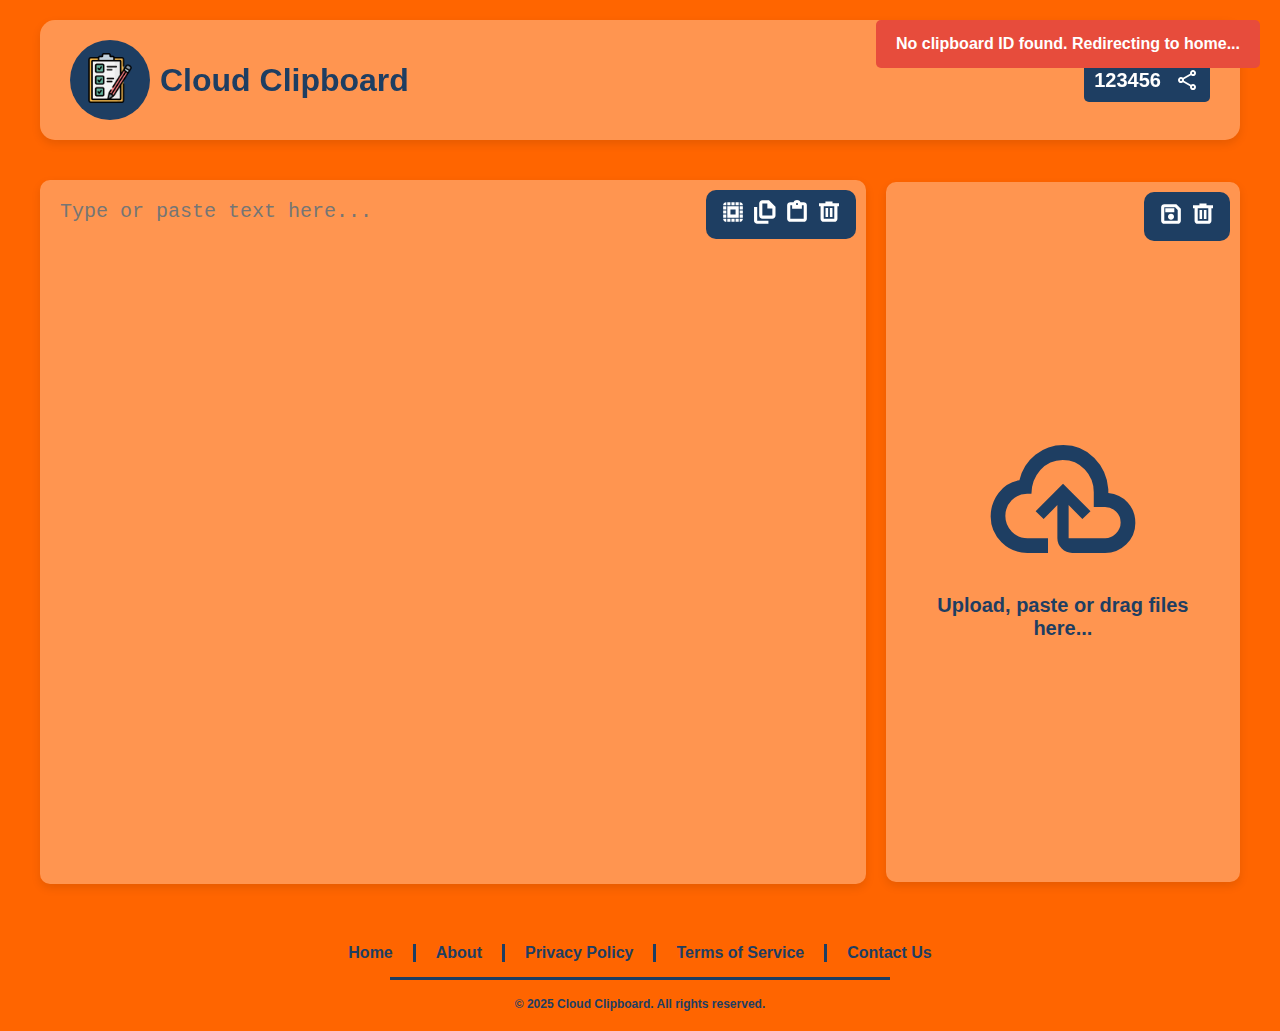
<file: content.html>
<!DOCTYPE html>
<html lang="en">
  <head>
    <meta charset="UTF-8" />
    <meta name="viewport" content="width=device-width, initial-scale=1.0" />
    <title>
      Cloud Clipboard | Online Clipboard for Instant Text & Image Sharing |
      Collaborative Board
    </title>
    <link rel="stylesheet" href="./style/style.css" />
    <link rel="icon" href="./asset/fav.png" type="image/png" />
  </head>
  <body>
    <header>
      <nav class="section-wide" id="marTop">
        <div class="logo">
          <figure>
            <a href="index.html"><img src="./asset/logo.png" alt="Logo" /></a>
          </figure>
          <span class="logo-text">Cloud Clipboard</span>
        </div>
        <div class="secret-code">
          <p>123456</p>
          <svg
            xmlns="http://www.w3.org/2000/svg"
            height="24px"
            viewBox="0 -960 960 960"
            width="24px"
            fill="#ffffff"
          >
            <path
              d="M680-80q-50 0-85-35t-35-85q0-6 3-28L282-392q-16 15-37 23.5t-45 8.5q-50 0-85-35t-35-85q0-50 35-85t85-35q24 0 45 8.5t37 23.5l281-164q-2-7-2.5-13.5T560-760q0-50 35-85t85-35q50 0 85 35t35 85q0 50-35 85t-85 35q-24 0-45-8.5T598-672L317-508q2 7 2.5 13.5t.5 14.5q0 8-.5 14.5T317-452l281 164q16-15 37-23.5t45-8.5q50 0 85 35t35 85q0 50-35 85t-85 35Zm0-80q17 0 28.5-11.5T720-200q0-17-11.5-28.5T680-240q-17 0-28.5 11.5T640-200q0 17 11.5 28.5T680-160ZM200-440q17 0 28.5-11.5T240-480q0-17-11.5-28.5T200-520q-17 0-28.5 11.5T160-480q0 17 11.5 28.5T200-440Zm480-280q17 0 28.5-11.5T720-760q0-17-11.5-28.5T680-800q-17 0-28.5 11.5T640-760q0 17 11.5 28.5T680-720Zm0 520ZM200-480Zm480-280Z"
            />
          </svg>
        </div>
      </nav>
    </header>
    <main>
      <section class="section-wide attachment-section">
        <div class="text-container">
          <textarea
            name=""
            id=""
            cols="auto"
            rows=""
            placeholder="Type or paste text here..."
          ></textarea>
          <div class="text-actions">
            <button class="select-all-btn" title="Select">
              <svg
                xmlns="http://www.w3.org/2000/svg"
                height="24px"
                viewBox="0 -960 960 960"
                width="24px"
                fill="#ffffff"
              >
                <path
                  d="M252-252v-457h457v457H252Zm126-126h205v-205H378v205ZM212-212v126q-53 0-89.5-36.5T86-212h126ZM86-252v-126h126v126H86Zm0-165v-126h126v126H86Zm0-166v-126h126v126H86Zm126-165H86q0-53 36.5-89.5T212-874v126Zm40 662v-126h126v126H252Zm0-662v-126h126v126H252ZM417-86v-126h126v126H417Zm0-662v-126h126v126H417ZM583-86v-126h126v126H583Zm0-662v-126h126v126H583ZM748-86v-126h126q0 53-36.5 89.5T748-86Zm0-166v-126h126v126H748Zm0-165v-126h126v126H748Zm0-166v-126h126v126H748Zm0-165v-126q53 0 89.5 36.5T874-748H748Z"
                />
              </svg>
            </button>
            <button class="copy-btn" title="Copy">
              <svg
                xmlns="http://www.w3.org/2000/svg"
                height="24px"
                viewBox="0 -960 960 960"
                width="24px"
                fill="#ffffff"
              >
                <path
                  d="M774-215H374q-53 0-89.5-36.5T248-341v-484q0-53 36.5-89.5T374-951h266l260 260v350q0 53-36.5 89.5T774-215ZM574-625v-200H374v484h400v-284H574ZM168-9q-53 0-89.5-36.5T42-135v-548h126v548h449V-9H168Zm206-816v200-200 484-484Z"
                />
              </svg>
            </button>
            <button class="paste-btn" title="Paste">
              <svg
                xmlns="http://www.w3.org/2000/svg"
                height="24px"
                viewBox="0 -960 960 960"
                width="24px"
                fill="#ffffff"
              >
                <path
                  d="M212-86q-51.98 0-88.99-37.01T86-212v-536q0-51.97 37.01-88.99Q160.02-874 212-874h129q17-38 55.27-61.5Q434.55-959 480-959q45 0 83.5 23.5T620-874h128q51.97 0 88.99 37.01Q874-799.97 874-748v536q0 51.98-37.01 88.99Q799.97-86 748-86H212Zm0-126h536v-536h-73v136H285v-136h-73v536Zm268-551q17 0 28.5-11.5T520-803q0-17-11.5-28.5T480-843q-17 0-28.5 11.5T440-803q0 17 11.5 28.5T480-763Z"
                />
              </svg>
            </button>
            <button class="clear-btn" title="Clear">
              <svg
                xmlns="http://www.w3.org/2000/svg"
                height="24px"
                viewBox="0 -960 960 960"
                width="24px"
                fill="#ffffff"
              >
                <path
                  d="M269-86q-53 0-89.5-36.5T143-212v-497H80v-126h257v-63h284v63h259v126h-63v497q0 53-36.5 89.5T691-86H269Zm422-623H269v497h422v-497ZM342-281h103v-360H342v360Zm173 0h103v-360H515v360ZM269-709v497-497Z"
                />
              </svg>
            </button>
          </div>
        </div>
        <div class="file-container">
          <svg
            xmlns="http://www.w3.org/2000/svg"
            height="48px"
            viewBox="0 -960 960 960"
            width="48px"
            fill="#1e3e62"
          >
            <path
              d="M252-135q-96.34 0-165.67-68.68Q17-272.35 17-368q0-84 50.5-151T201-600q24-100 102.17-162.5T482.29-825Q599-825 680.5-742.5 762-660 770-543v24q75 7 124 60.7 49 53.71 49 131.3 0 79.92-57.5 135.96Q828-135 749-135H539q-38.98 0-66.99-27.99Q444-190.97 444-229v-212l-88 89-51-50 175-176 176 176-52 50-88-89v212h233.36Q789-229 819-258.87T849-329q0-41-29.87-70.5T749-429h-72v-95q0-84.43-57.15-145.22Q562.71-730 478.47-730 392-730 335-665.5T278-513h-28q-58.27 0-98.64 40.81-40.36 40.81-40.36 101Q111-313 152.44-271t100.06 42H384v94H252Zm228-298Z"
            />
          </svg>
          <p>Upload, paste or drag files here...</p>
          <div class="file-actions">
            <button title="Download">
              <svg
                xmlns="http://www.w3.org/2000/svg"
                height="24px"
                viewBox="0 -960 960 960"
                width="24px"
                fill="#ffffff"
              >
                <path
                  d="M874-694v482q0 53-36.5 89.5T748-86H212q-53 0-89.5-36.5T86-212v-536q0-53 36.5-89.5T212-874h482l180 180Zm-126 53L641-748H212v536h536v-429ZM480-252q50 0 85-35t35-85q0-50-35-85t-85-35q-50 0-85 35t-35 85q0 50 35 85t85 35ZM252-548h360v-160H252v160Zm-40-93v429-536 107Z"
                />
              </svg>
            </button>
            <button class="clear-btn" title="Clear">
              <svg
                xmlns="http://www.w3.org/2000/svg"
                height="24px"
                viewBox="0 -960 960 960"
                width="24px"
                fill="#ffffff"
              >
                <path
                  d="M269-86q-53 0-89.5-36.5T143-212v-497H80v-126h257v-63h284v63h259v126h-63v497q0 53-36.5 89.5T691-86H269Zm422-623H269v497h422v-497ZM342-281h103v-360H342v360Zm173 0h103v-360H515v360ZM269-709v497-497Z"
                />
              </svg>
            </button>
          </div>
        </div>
      </section>
    </main>

    <footer class="section-wide section-top">
      <ul class="footer-links">
        <li><a href="index.html">Home</a></li>
        <li class="borderLeft"><a href="#">About</a></li>
        <li class="borderLeft"><a href="#">Privacy Policy</a></li>
        <li class="borderLeft"><a href="#">Terms of Service</a></li>
        <li class="borderLeft"><a href="#">Contact Us</a></li>
      </ul>
      <hr />
      <p><small>&copy; 2025 Cloud Clipboard. All rights reserved.</small></p>
    </footer>

    <script src="./script/content-script.js"></script>
  </body>
</html>
</file>
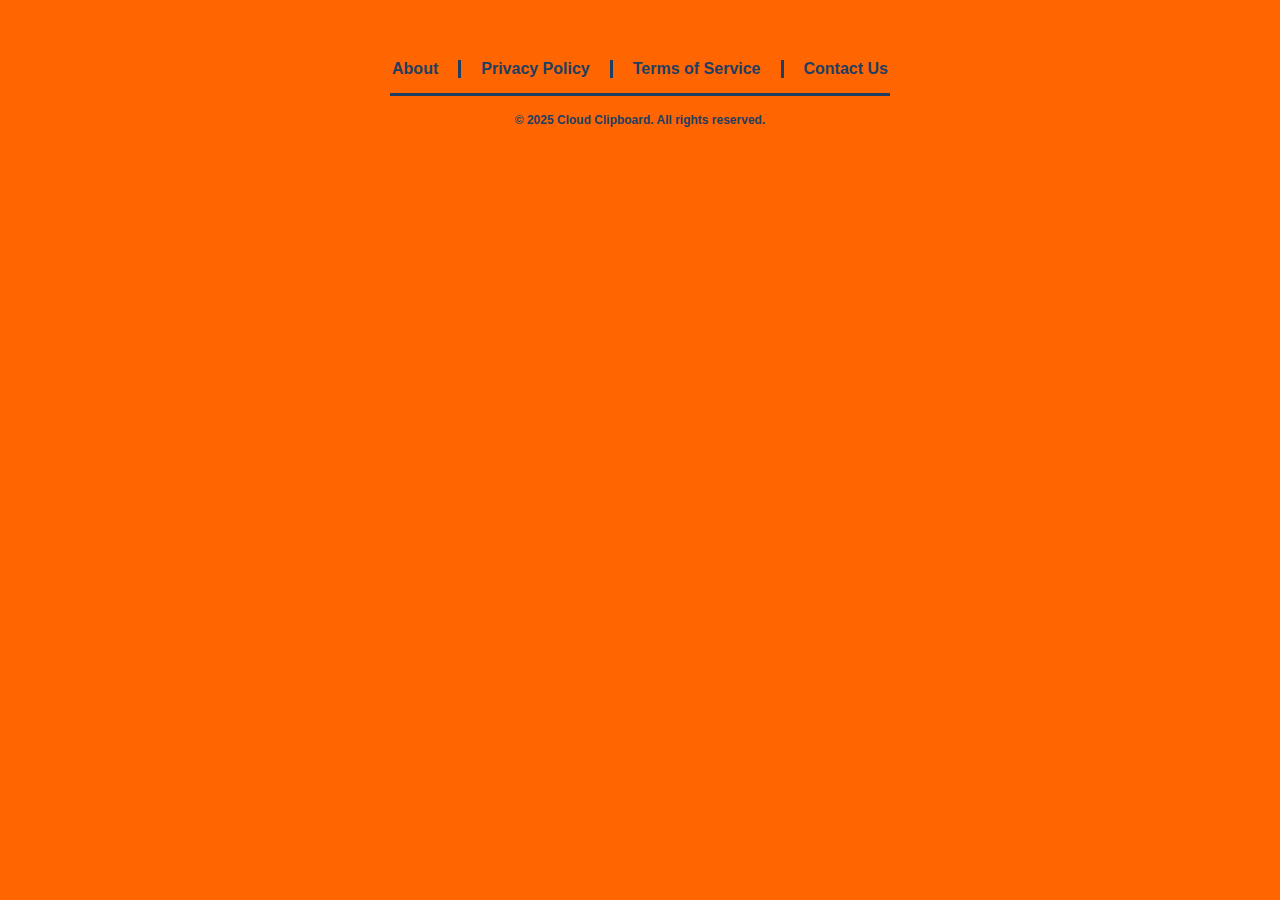
<file: footer.html>
<!DOCTYPE html>
<html lang="en">
<head>
    <meta charset="UTF-8">
    <meta name="viewport" content="width=device-width, initial-scale=1.0">
    <title>Document</title>
    <link rel="stylesheet" href="./style/style.css">
</head>
<body>
    <footer class="section-wide section-top">
        <ul class="footer-links">
            <li><a href="#">About</a></li>
            <li class="borderLeft"><a href="#">Privacy Policy</a></li>
            <li class="borderLeft"><a href="#">Terms of Service</a></li>
            <li class="borderLeft"><a href="#">Contact Us</a></li>
        </ul>
        <hr>
        <p><small>&copy; 2025 Cloud Clipboard. All rights reserved.</small></p>
    </footer>
</body>
</html>
</file>
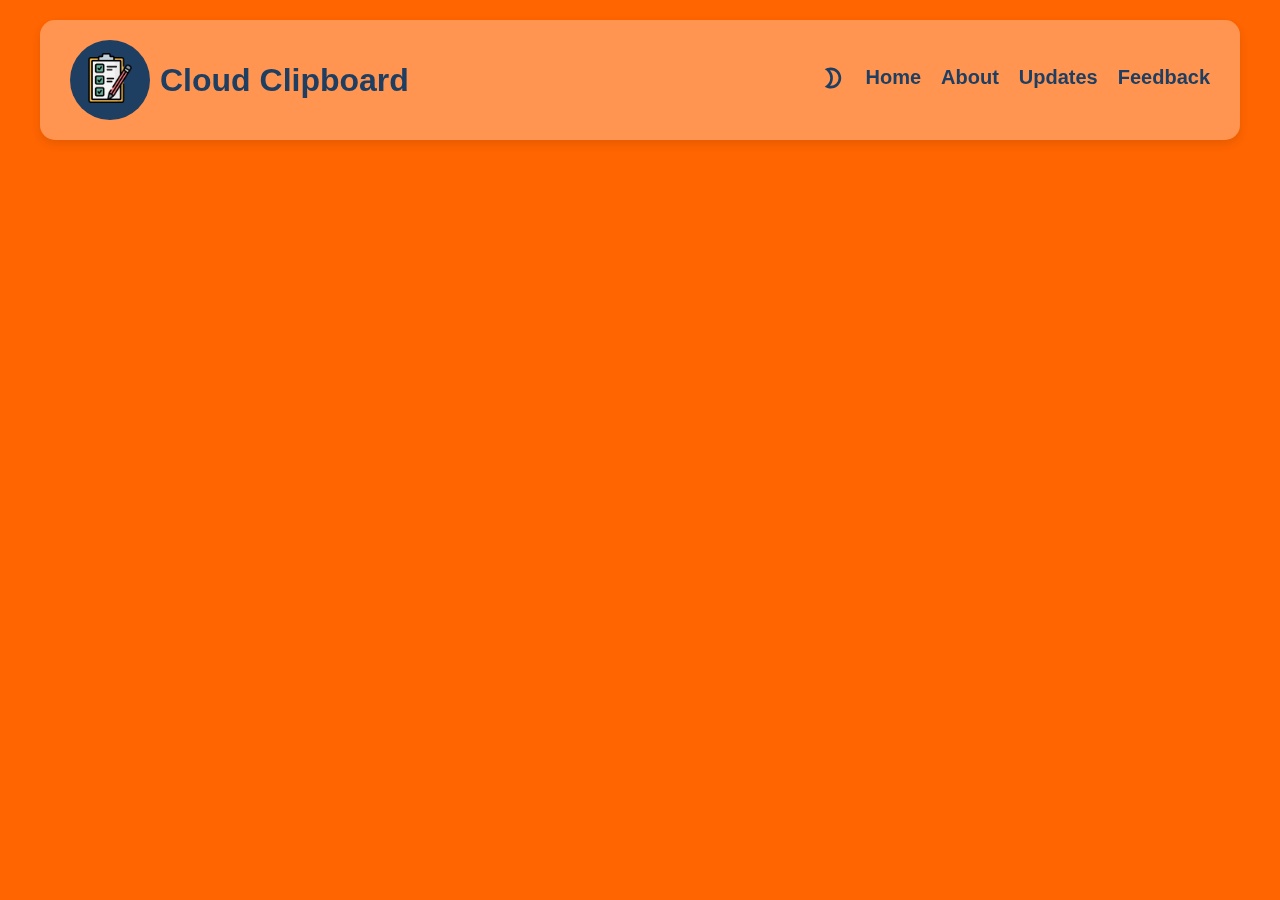
<file: header.html>
<!DOCTYPE html>
<html lang="en">
<head>
    <meta charset="UTF-8">
    <meta name="viewport" content="width=device-width, initial-scale=1.0">
    <title>Document</title>
    <link rel="stylesheet" href="./style/style.css">
</head>
<body>
    <header>
        <ul class="mobile-menu">
                <li class="control">
                    <div>
                        <img onclick="closeMenu()" src="./asset/close_menu.svg" alt="close Menu">
                    </div>
                    <div>
                        <img class="rotateImg" src="./asset/mode.svg" alt="mode"></li>
                    </div>
                <li onclick="closeMenu()"><a href="#">Home</a></li>
                <li onclick="closeMenu()"><a href="#">About</a></li>
                <li onclick="closeMenu()"><a href="#">Updates</a></li>
                <li onclick="closeMenu()"><a href="#">Feedback</a></li>
            </ul>
        <nav class="section-wide" id="marTop">
            <img onclick="toggleMenu()" src="./asset/menu.svg" alt="menu Icon" class="menu-icon">
            <div class="logo">
                <figure>
                    <a href="#"><img src="./asset/logo.png" alt="Logo"></a>
                </figure>
                <span class="logo-text">Cloud Clipboard</span>
            </div>
            <!-- <ul class="mobile-menu">
                <li class="control">
                    <div>
                        <img src="./asset/close_menu.svg" alt="close Menu">
                    </div>
                    <div>
                        <img class="rotateImg" src="./asset/mode.svg" alt="mode"></li>
                    </div>
                <li><a href="#">Home</a></li>
                <li><a href="#">About</a></li>
                <li><a href="#">Updates</a></li>
                <li><a href="#">Feedback</a></li>
            </ul> -->
            <ul class="nav-links">
                <li><img src="./asset/mode.svg" alt="mode"></li>
                <li><a href="#">Home</a></li>
                <li><a href="#">About</a></li>
                <li><a href="#">Updates</a></li>
                <li><a href="#">Feedback</a></li>
            </ul>
        </nav>
    </header>
    <script src="./script/header-script.js"></script>
</body>
</html>
</file>
<file: style/style.css>
* {
  margin: 0;
  padding: 0;
  box-sizing: border-box;
}
body {
  background-color: #ff6500;
  font-family: "Rubik", sans-serif;
  font-optical-sizing: auto;
  font-style: normal;
}
.section-wide {
  max-width: 1200px;
  margin: 0 auto;
}
.section-top {
  margin-top: 60px;
}

nav {
  display: flex;
  justify-content: space-between;
  align-items: center;
  background-color: #ffffff50;
  backdrop-filter: blur(10px);
  padding: 20px 30px;
  border-radius: 15px;
  box-shadow: 0 4px 10px rgba(0, 0, 0, 0.1);
}

.menu-icon {
  display: none;
}
#marTop {
  margin-top: 20px;
}
.logo {
  display: flex;
  align-items: center;
  gap: 10px;
}
.logo figure {
  height: 80px;
  width: 80px;
  background-color: #1e3e62;
  border-radius: 50%;
  display: flex;
  align-items: center;
  justify-content: center;
}
.logo img {
  height: 50px;
  width: 50px;
}
.logo-text {
  font-size: 2rem;
  font-weight: 800;
  color: #1e3e62;
}
.nav-links,
.mobile-menu {
  display: flex;
  list-style: none;
  gap: 20px;
  font-size: 1.25rem;
  font-weight: 600;
  color: #1e3e62;
}
.nav-links a,
.mobile-menu a {
  text-decoration: none;
  color: #1e3e62;
}
.nav-links a:hover {
  text-decoration: underline;
  color: #f7374f;
}
.rotateImg {
  rotate: 130deg;
}
ul img:hover {
  cursor: pointer;
}
.mobile-menu {
  flex-direction: column;
  position: fixed;
  width: 100%;
  background-color: #ffffff70;
  top: 0;
  height: 100vh;
  display: none;
  backdrop-filter: blur(10px);
  z-index: 999;
  padding-top: 20px;
}
.mobile-menu li,
.mobile-menu a {
  width: 100%;
}
.mobile-menu li {
  text-align: center;
  font-size: 2rem;
  font-weight: 800;
}
.mobile-menu img {
  width: 50px;
  height: 50px;
  margin: 20px auto;
}
.control {
  display: flex;
  justify-content: space-between;
  align-items: center;
  padding-left: 20px;
  padding-right: 20px;
}
#mainContent {
  margin-bottom: 60px;
}

.image-section {
  display: flex;
  align-items: center;
  justify-content: center;
}
.image-section img {
  max-width: 350px;
  filter: drop-shadow(10px 4px 10px rgba(0, 0, 0, 0.2));
}

.functional-section .text-section {
  text-align: center;
  justify-items: center;
}
.text-section h1 {
  font-size: 2.75rem;
  font-weight: 800;
  color: #1e3e62;
}
.text-section p {
  margin-top: 10px;
  font-size: 1.25rem;
  font-weight: 600;
  color: #1e3e62;
  max-width: 600px;
  text-align: center;
}

.functional-buttons {
  display: flex;
  justify-content: center;
  align-items: center;
  margin-top: 40px;
  gap: 64px;
}
.functional-buttons p {
  font-size: 1.25rem;
  font-weight: 600;
  color: #1e3e62;
  margin-bottom: 10px;
}
.primary-button {
  width: 400px;
  padding: 15px 20px;
  background-color: #ffffff50;
  border: none;
  border-radius: 5px;
  cursor: pointer;
  font-size: 1.25rem;
  font-weight: 600;
  color: #1e3e62;
  box-shadow: 0 4px 10px rgba(0, 0, 0, 0.1);
  transition: background-color 0.3s ease, transform 0.3s ease;
}
.input-container {
  display: flex;
}
.input-container input {
  width: 250px;
  padding: 15px 20px;
  border: none;
  border-radius: 5px 0px 0px 5px;
  font-size: 1.25rem;
  font-weight: 600;
  color: #1e3e62;
  box-shadow: 0 4px 10px rgba(0, 0, 0, 0.1);
}
.input-container input::placeholder {
  color: #1e3e626b;
  font-size: 1.25rem;
}
.input-container input:focus {
  outline: none;
}
.secondary-button {
  width: 150px;
  padding: 15px 20px;
  background-color: #ffffff50;
  border: none;
  border-radius: 0px 5px 5px 0px;
  cursor: pointer;
  font-size: 1.25rem;
  font-weight: 600;
  color: #1e3e62;
  box-shadow: 0 4px 10px rgba(0, 0, 0, 0.1);
  transition: background-color 0.3s ease, transform 0.3s ease;
}
.primary-button:hover,
.secondary-button:hover {
  background-color: #ffffff90;
  transition: background-color 0.3s ease, transform 0.3s ease;
}

footer {
  text-align: center;
  padding-bottom: 20px;
}
.footer-links {
  display: flex;
  justify-content: center;
  align-items: center;
  gap: 20px;
  font-size: 1rem;
  font-weight: 600;
  color: #1e3e62;
}
.footer-links li {
  list-style: none;
}
.borderLeft {
  border-left: 3px solid #1e3e62;
  padding-left: 20px;
}
.footer-links a {
  text-decoration: none;
  color: #1e3e62;
}
footer hr {
  background-color: #1e3e62;
  height: 3px;
  border: none;
  margin: 15px auto;
  max-width: 500px;
}
footer p {
  font-size: 0.9rem;
  font-weight: 800;
  color: #1e3e62;
}
footer a:hover {
  text-decoration: underline;
}

.secret-code {
  background-color: #1e3e62;
  color: white;
  font-weight: 800;
  font-size: 1.25rem;
  padding: 10px;
  border-radius: 5px;
  display: flex;
  align-items: center;
  gap: 15px;
}
.attachment-section {
  display: flex;
  justify-content: center;
  align-items: center;
  gap: 20px;
  margin-top: 40px;
}
.attachment-section .text-container,
.attachment-section .file-container {
  background-color: #ffffff50;
  padding: 20px;
  border-radius: 10px;
  box-shadow: 0 4px 10px rgba(0, 0, 0, 0.1);
}
.text-container {
  width: 70%;
  min-height: calc(100vh - 200px);
  position: relative;
}
.file-container {
  width: 30%;
  min-height: calc(100vh - 200px);
  display: flex;
  flex-direction: column;
  justify-content: center;
  align-items: center;
  position: relative;
}
.file-container > svg {
  width: 150px;
  height: 150px;
  fill: #1e3e62;
}
.file-container p {
  font-size: 1.25rem;
  font-weight: 600;
  color: #1e3e62;
  margin-top: 20px;
  text-align: center;
}
textarea {
  width: 100%;
  min-height: calc(100vh - 240px);
  border: none;
  font-size: 1.25rem;
  color: #1e3e62;
  background-color: transparent;
  overflow: hidden;
  resize: none;
}
textarea:focus {
  outline: none;
}

.text-actions,
.file-actions {
  display: flex;
  gap: 8px;
  align-items: center;
  background-color: #1e3e62;
  width: fit-content;
  padding: 10px 15px;
  position: absolute;
  border-radius: 10px;
  top: 10px;
  right: 10px;
}
.text-actions button,
.file-actions button {
  background-color: transparent;
  border: none;
  color: white;
  font-size: 1.25rem;
  cursor: pointer;
}

.dark-mode {
  background-color: #1a1a1a;
  color: #ffffff;
}

.dark-mode nav {
  background-color: #2d2d2d80;
  box-shadow: 0 4px 10px rgba(255, 255, 255, 0.1);
}

.dark-mode .logo-text,
.dark-mode .nav-links,
.dark-mode .nav-links a,
.dark-mode .mobile-menu,
.dark-mode .mobile-menu a,
.dark-mode .text-section h1,
.dark-mode .text-section p,
.dark-mode .functional-buttons p {
  color: #ffffff;
}

.dark-mode .logo figure {
  background-color: #4a90e2;
}

.dark-mode .primary-button,
.dark-mode .secondary-button,
.dark-mode .input-container input {
  background-color: #2d2d2d80;
  color: #ffffff;
  box-shadow: 0 4px 10px rgba(255, 255, 255, 0.1);
}

.dark-mode .input-container input::placeholder {
  color: #ffffff6b;
}

.dark-mode .primary-button:hover,
.dark-mode .secondary-button:hover {
  background-color: #404040;
}

.dark-mode .nav-links a:hover {
  color: #4a90e2;
}

.dark-mode .footer-links,
.dark-mode .footer-links a,
.dark-mode footer p {
  color: #ffffff;
}

.dark-mode footer hr {
  background-color: #ffffff;
}

.dark-mode .borderLeft {
  border-left-color: #ffffff;
}

.dark-mode .attachment-section .text-container,
.dark-mode .attachment-section .file-container {
  background-color: #2d2d2d80;
  box-shadow: 0 4px 10px rgba(255, 255, 255, 0.1);
}

.dark-mode textarea {
  color: #ffffff;
}

.dark-mode .file-container > svg {
  fill: #ffffff;
}

.dark-mode .file-container p {
  color: #ffffff;
}

.dark-mode .secret-code {
  background-color: #4a90e2;
}

@media screen and (max-width: 768px) {
  nav {
    align-items: center;
    padding: 10px;
  }
  #marTop {
    margin-top: 20px;
  }
  .menu-icon {
    display: inline-block;
    cursor: pointer;
    width: 50px;
    height: 50px;
  }
  .logo-text {
    font-size: 1.5rem;
  }
  .nav-links {
    display: none;
  }
  .footer-links {
    flex-direction: column;
    gap: 10px;
    margin-bottom: 20px;
  }
  .footer-links li {
    font-size: 1.25rem;
    padding-left: 0px;
    border-left: none;
  }
  hr {
    display: none;
  }
  .functional-section {
    padding: 0 10px;
  }
  .functional-buttons {
    flex-direction: column;
    gap: 30px;
  }
  .attachment-section {
    flex-direction: column;
    padding: 0 20px;
  }
  .text-container {
    width: 100%;
    min-height: calc(((100vh - 200px) / 7) * 4);
  }
  .file-container {
    width: 100%;
    margin-bottom: 20px;
    min-height: calc(((100vh - 220px) / 7) * 3);
  }
  textarea {
    min-height: calc(((100vh - 240px) / 7) * 4);
  }
}
</file>
